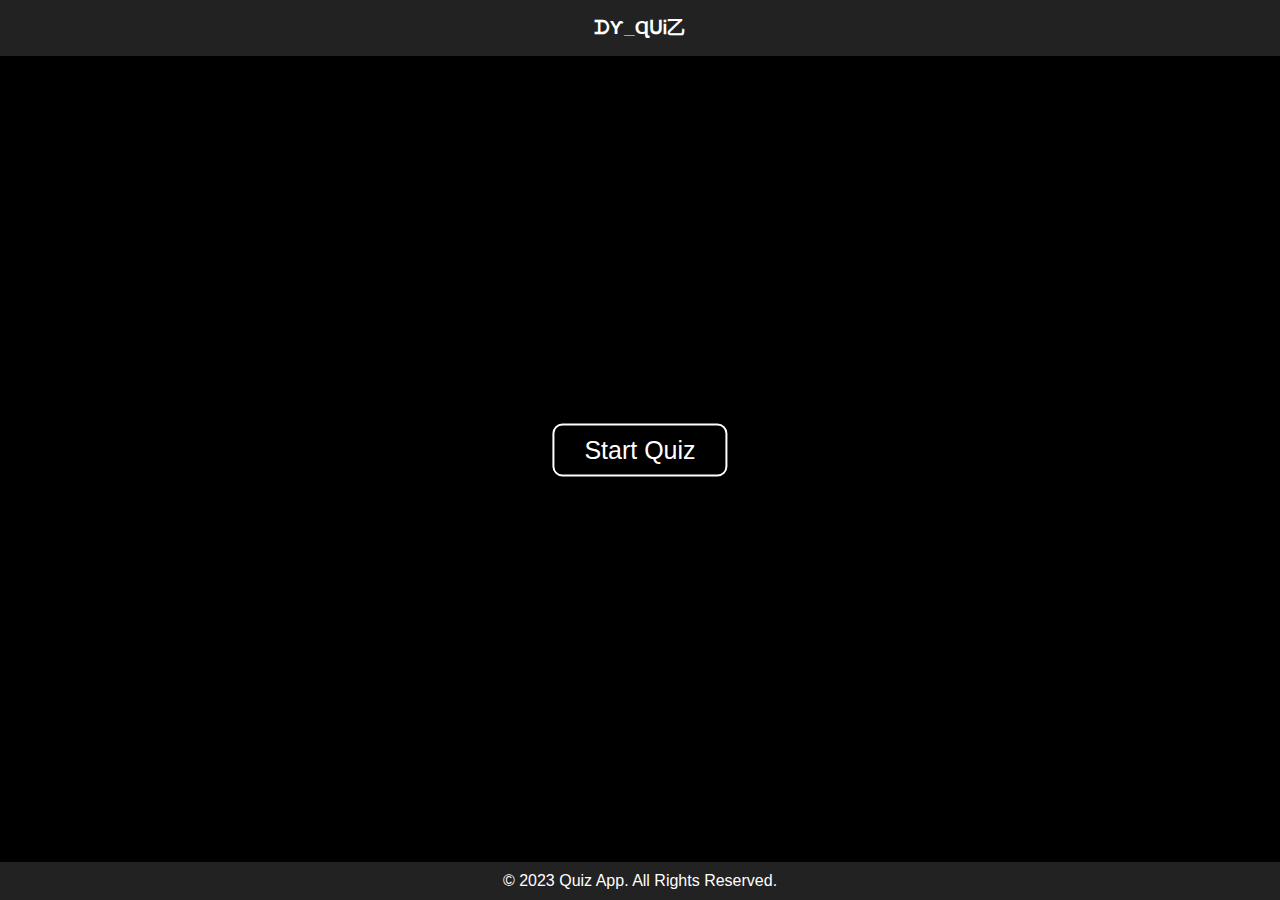
<file: index.html>
<!DOCTYPE html>
<html lang="en">
    <head>
        <meta charset="UTF-8"/>
        <meta http-equiv="X-UA-Compatible" content="IE-edge">
        <meta name="viewport" content="width=device-width, initial-scale=1.0">
        <title>Quiz App</title>
        <link rel="stylesheet" href="https://cdnjs.cloudflare.com/ajax/libs/font-awesome/6.4.2/css/all.min.css">
        <link rel="stylesheet" href="./css/style.css">
    </head>
    <body>
        <!-- Header -->
        <header class="header">
            <h3>ᗪƳ_ɊᑌᎥ乙</h3>
        </header>

        <div class="start_quiz">Start Quiz</div>
        <div class="quiz-box inactive">
            <h2 class="que_text">1. What does HTML stands for?</h2>
            <div class="options"></div> 
            <div class="quiz-footer">
                <div class="footer-left">
                    <span class="count_que"></span> of <span class="total_que"></span> Questions
                </div>
                <div class="footer-right">
                    <div class="next-btn inactive">Next Question</div>
                </div>
            </div>
        </div>
        <div class="result-box inactive">
            <h2>Result</h2>
            <div class="result">
                <h3 class="total-Que">Total Questions : <span></span></h3>
                <h3 class="right-ans">Right Answers :  <span></span></h3>
                <h3 class="wrong-ans">Wrong Answers :  <span></span></h3>
                <h3 class="percentage">Percentage :  <span></span></h3>
            </div>
            <div class="result-footer">
                <div class="again-quiz">Start Again</div>
                <div class="exit">Exit</div>
            </div>
        </div>
        <!-- Footer -->
        <footer class="footer">
            <p>&copy; 2023 Quiz App. All Rights Reserved.</p>
        </footer>
        <script src="./js/quiz1.js"></script>
        <script src="./js/quiz2.js"></script>
    </body>   
</html>
</file>
<file: css/style.css>
* {
    margin: 0;
    padding: 0;
    box-sizing: border-box;
}

body {
    background: #000;
    font-family: sans-serif;
    color: #fff;
}

/* Header */
.header {
    background: #222;
    padding: 15px 0;
    text-align: center;
}

.logo {
    width: 120px;
    /* Adjust as needed */
}

.start_quiz {
    position: absolute;
    top: 50%;
    left: 50%;
    transform: translate(-50%, -50%);
    border: 2px solid #fff;
    padding: 10px 30px;
    color: #fff;
    border-radius: 10px;
    font-size: 25px;
    cursor: pointer;
    transition: all 0.3s;
}

.start_quiz:hover {
    background: #fff;
    color: #000;
}

.inactive {
    display: none;
}

.disabled {
    pointer-events: none;
}

.quiz-box {
    margin: 10px 0px;
    position: absolute;
    top: 50%;
    left: 50%;
    transform: translate(-50%, -50%);
    border: 2px solid #fff;
    box-shadow: 0 0 10px #d5cdcd;
    padding: 20px 50px;
    max-width: 600px;
    background: rgba(97, 93, 93, 0.5);
}

.quiz-box h2 {
    font-size: 30px;
}

.quiz-box .option {
    font-size: 18px;
    border: 2px solid #fff;
    margin: 20px 0;
    padding: 12px 15px;
    border-radius: 15px;
    transition: all 0.3s;
    cursor: pointer;
    position: relative;
}

.quiz-box .option .fa {
    position: absolute;
    top: 6px;
    right: 10px;
    font-size: 30px;
}

.quiz-box .option.correct {
    background: rgb(157, 246, 157);
    color: rgb(6, 138, 28);
    border-color: rgb(6, 138, 28);
}

.quiz-box .option.incorrect {
    background: rgb(241, 153, 153);
    color: rgb(184, 12, 12);
    border-color: rgb(184, 12, 12);
}

.quiz-box .option:hover {
    background: #fff;
    color: #000;
}

.quiz-footer {
    margin-top: 50px;
    padding-top: 30px;
    border-top: 2px dashed #fff;
    display: flex;
    justify-content: space-between;
    align-items: center;
    height: 100px;
}

.count_que,
.total_que {
    font-weight: bolder;
    font-size: 20px;
}

.footer-left {
    font-size: 20px;
}

.next-btn {
    font-size: 16px;
    border: 2px solid #fff;
    border-radius: 10px;
    padding: 10px;
    cursor: pointer;
}

.next-btn:hover {
    background: #f46363;
    color: #000;
}

.result-box {
    position: absolute;
    top: 50%;
    left: 50%;
    transform: translate(-50%, -50%);
    box-shadow: 0 0 10px #d5cdcd;
    width: 100%;
    max-width: 450px;
    background: rgba(97, 93, 93, 0.5);
}

.result-box h2 {
    font-size: 36px;
    background: #fff;
    color: #000;
    text-align: center;
    padding: 20px 0;
}

.result-box .result {
    padding: 40px;
}

.result-box h3 {
    font-size: 25px;
    margin-bottom: 10px;
}

.result-footer {
    display: flex;
    justify-content: space-around;
    padding: 10px 20px;
}

.result-footer .again-quiz,
.result-footer .exit {
    border: 2px solid #fff;
    border-radius: 5px;
    padding: 10px 20px;
    font-size: 25px;
    cursor: pointer;
    transition: all 0.3s;
}

.result-footer .again-quiz:hover {
    background: #fff;
    color: #000;
}

.result-footer .exit:hover {
    background: #f46363;
    color: #000;
}

/* Footer */
.footer {
    background: #222;
    color: #fff;
    text-align: center;
    padding: 10px;
    position: fixed;
    bottom: 0;
    width: 100%;
}

/* Responsive Design */
@media (max-width: 1024px) {
    .quiz-box {
        width: 90%;
        padding: 30px;
    }
}

@media (max-width: 768px) {
    .quiz-box {
        width: 95%;
        padding: 20px;
    }

    .quiz-box h2 {
        font-size: 28px;
    }

    .quiz-box .option {
        font-size: 18px;
        padding: 10px;
    }

    .quiz-footer {
        flex-direction: column;
        align-items: center;
        height: auto;
        padding-top: 20px;
    }

    .next-btn {
        font-size: 14px;
        padding: 8px;
    }
}

@media (max-width: 480px) {
    .quiz-box {
        width: 96%;
        padding: 15px;
    }

    .quiz-box h2 {
        font-size: 24px;
    }

    .quiz-box .option {
        font-size: 16px;
        padding: 8px;
    }

    .quiz-footer {
        padding-top: 15px;
    }

    .count_que,
    .total_que {
        font-size: 18px;
    }

    .next-btn {
        font-size: 12px;
        padding: 6px;
    }

    .result-box {
        width: 90%;
    }

    .result-box h2 {
        font-size: 28px;
    }

    .result-box h3 {
        font-size: 20px;
    }

    .result-footer {
        flex-direction: column;
        gap: 10px;
    }

    .result-footer .again-quiz,
    .result-footer .exit {
        font-size: 18px;
        padding: 8px 15px;
    }
}
</file>
